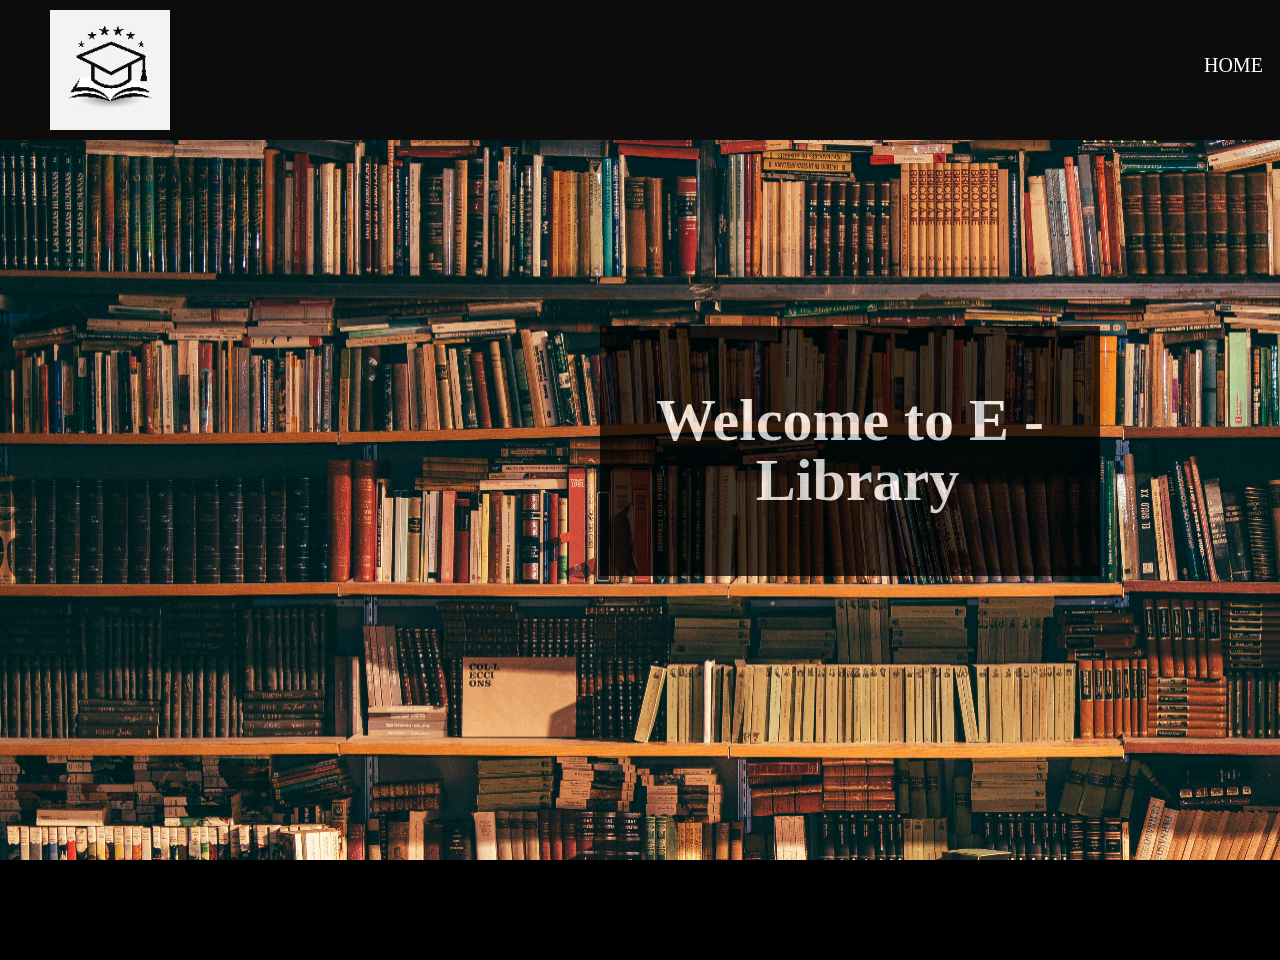
<file: index.html>
<!DOCTYPE html>
<html lang="en" dir="ltr">

<head>
  <title>Online Library Management System </title>
  <meta charset="utf-8">
  <meta name="viewport" content="width=device-width, initial-scale=1">
  <link rel="stylesheet" type="text/css" href="style.css">

</head>

<body>
  <div class="wrapper">
    <header>
      <div class="logo">
        <img src="images/logo.jpg" alt="logo">
      </div>
      <nav>
        <ul>
          <li><a href="index.html">HOME</a></li>
          <li><a href="">BOOKS</a></li>
          <li><a href="student_login.html">STUDENT</a></li>
          <li><a href="registration.html">REGISTRATION</a></li>
          <li><a href="">ABOUT</a></li>
        </ul>
      </nav>
    </header>
    <section>
      <div class="section_img">
        <br><br><br>
        <div class="box">
          <br><br><br><br>
          <h1 style="text-align:center; font-size: 60px;">Welcome to E&nbsp-&nbspLibrary</h1><br><br>
        </div>
      </div>
    </section>
    <footer>
    </footer>
  </div>
</body>

</html>
</file>
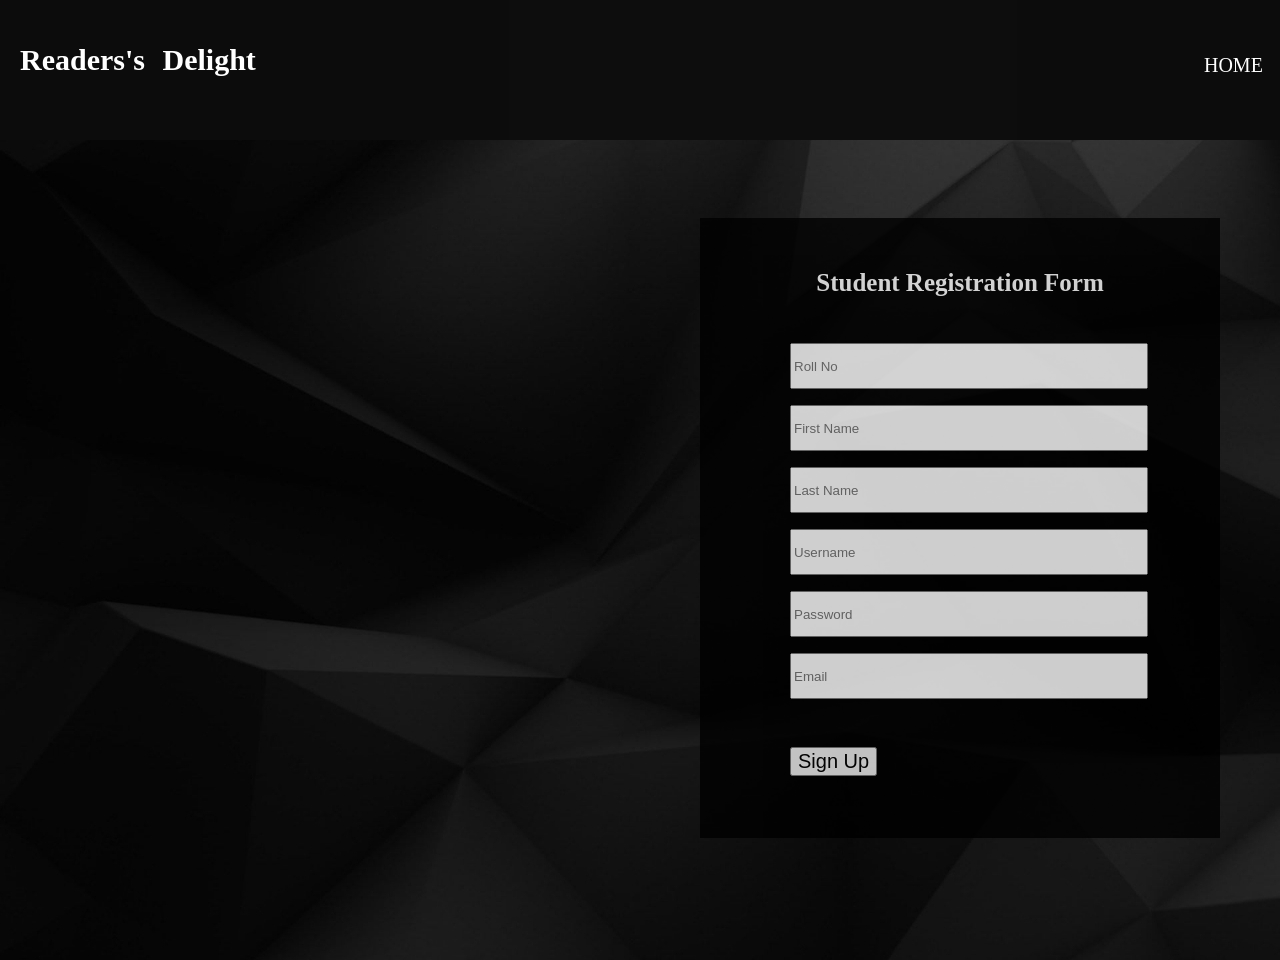
<file: registration.html>
<!DOCTYPE html>
<html>

<head>
  <title>Student Registration Page</title>
  <meta charset="utf-8">
  <meta name="viewport" content="width=device-width, initial-scale=1">
  <link rel="stylesheet" type="text/css" href="style.css">
</head>

<body>
  <header>
    <div class="logo">
      <h1 style="color:white;font-size: 30px;line-height:120px;word-spacing:10px;">Readers's Delight</h1>
    </div>
    <nav>
      <ul>
        <li><a href="index.html">HOME</a></li>
        <li><a href="">BOOKS</a></li>
        <li><a href="student_login.html">STUDENT</a></li>
        <li><a href="registration.html">REGISTRATION</a></li>
        <li><a href="">ABOUT</a></li>
      </ul>
    </nav>
  </header>
  <section>
    <div class="reg_img">
      <br><br><br>
      <div class="box2">
        <br><br>
        <h1 style="text-align:center;font-size:25px;">Student Registration Form </h1> <br>
        <form name="Registration" action="" method="">
          <br>
          <div class="login">
            <br>
            <input type="text" name="rollno" placeholder="Roll No" required=""> <br><br>
            <input type="text" name="firstname" placeholder="First Name" required=""> <br><br>
            <input type="text" name="lastname" placeholder="Last Name" required=""> <br><br>
            <input type="text" name="username" placeholder="Username" required=""> <br><br>
            <input type="password" name="password" placeholder="Password" required=""> <br><br>
            <input type="text" name="email" placeholder="Email" required=""> <br><br><br><br>
            <button>Sign Up</button>
          </div>
        </form>
      </div>
    </div>
  </section>

</body>

</html>
</file>
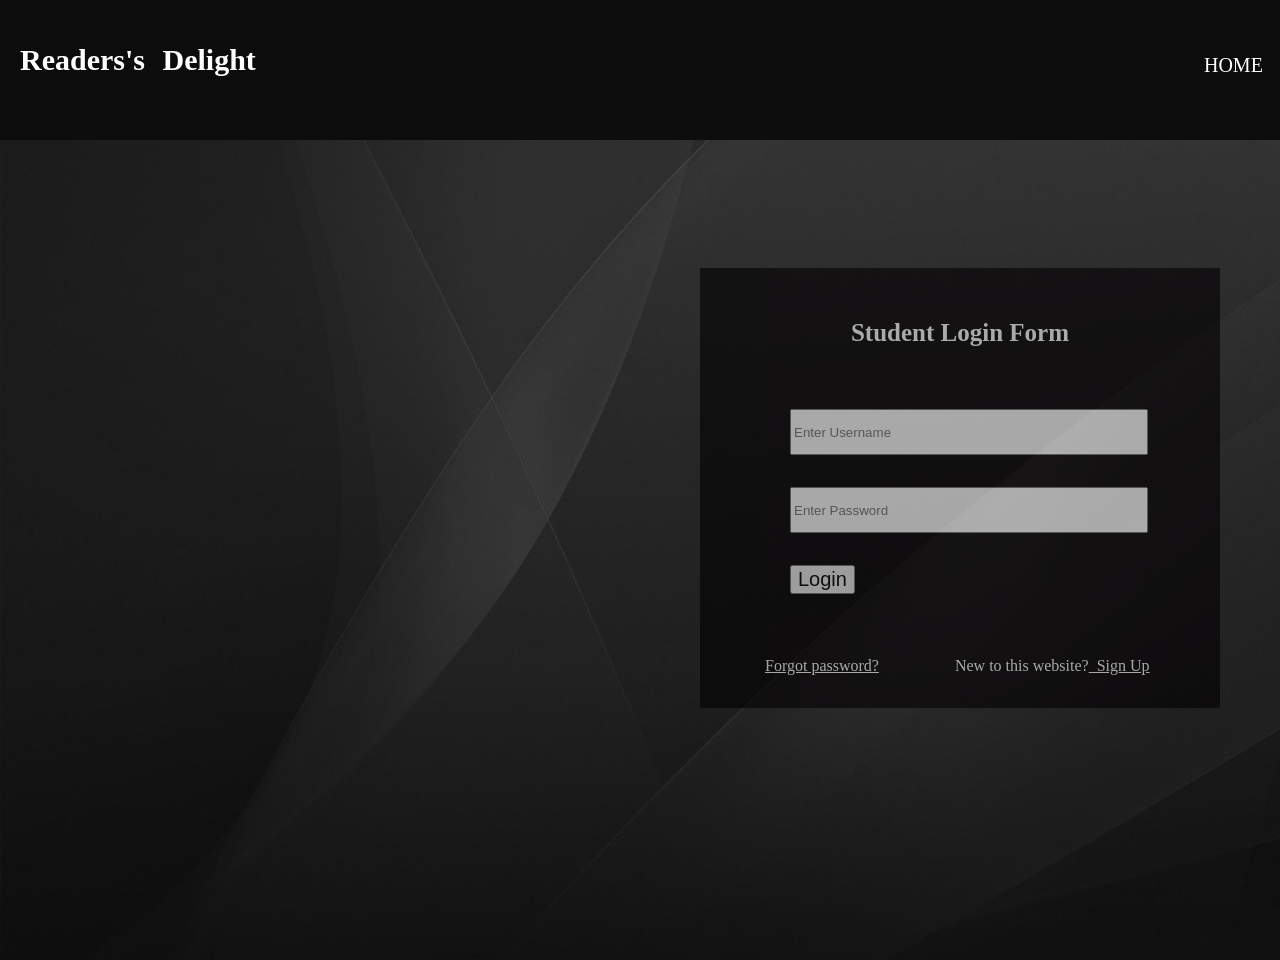
<file: student_login.html>
<!DOCTYPE html>
<html lang="en" dir="ltr">

<head>
  <title>Student Login Page</title>
  <meta charset="utf-8">
  <meta name="viewport" content="width=device-width, initial-scale=1">
  <link rel="stylesheet" type="text/css" href="style.css">
</head>

<body>
  <header>
    <div class="logo">
      <h1 style="color:white;font-size: 30px;line-height:120px;word-spacing:10px;">Readers's Delight</h1>
    </div>
    <nav>
      <ul>
        <li><a href="index.html">HOME</a></li>
        <li><a href="">BOOKS</a></li>
        <li><a href="student_login.html">STUDENT</a></li>
        <li><a href="registration.html">REGISTRATION</a></li>
        <li><a href="">ABOUT</a></li>
      </ul>
    </nav>
  </header>
  <section>
    <div class="login_img">
      <br><br><br>
      <div class="box1">
        <br><br>
        <h1 style="text-align:center;font-size:25px;">Student Login Form </h1> <br>
        <form name="login" action="" method="">
          <br><br>
          <div class="login">
            <br>
            <input type="text" name="username" placeholder="Enter Username" required=""> <br><br><br>
            <input type="password" name="password" placeholder="Enter Password" required=""> <br><br><br>
            <button>Login</button>
          </div>
        </form>
        <br><br>
        <p class="help-links"style="color: white; padding-left: 45px;">
          <br><br>
          <a style="color:white;" href="">Forgot password?</a>&nbsp &nbsp &nbsp &nbsp &nbsp &nbsp &nbsp&nbsp&nbsp&nbsp&nbsp&nbsp
          New to this website?<a style="color: white;" href="registration.html">&nbsp&nbspSign Up</a>
        </p>
      </div>
    </div>
  </section>

</body>

</html>
</file>
<file: style.css>
html, body, div, span, object, iframe,
h1, h2, h3, h4, h5, h6, p, blockquote, pre,
abbr, address, cite, code,
del, dfn, em, img, ins, kbd, q, samp,
small, strong, sub, sup, var,
b, i,
dl, dt, dd, ol, ul, li,
fieldset, form, label, legend,
table, caption, tbody, tfoot, thead, tr, th, td,
article, aside, canvas, details, figcaption, figure,
footer, header, hgroup, menu, nav, section, summary,
time, mark, audio, video {
  margin: 0;
  padding: 0;
  border: 0;
  outline: 0;
  font-size: 100%;
  vertical-align: baseline;
  background: transparent;
}

body {
  line-height: 1;
}

article, aside, details, figcaption, figure,
footer, header, hgroup, menu, nav, section {
  display: block;
}

nav ul {
  list-style: none;
  padding-right: 50px;
}

blockquote, q {
  quotes: none;
}

blockquote:before, blockquote:after,
q:before, q:after {
  content: '';
  content: none;
}

ul a {
  margin: 0;
  padding: 0;
  font-size: 100%;
  vertical-align: baseline;
  background: transparent;
}

/* change colours to suit your needs */
ins {
  background-color: #ff9;
  color: #000;
  text-decoration: none;
}

/* change colours to suit your needs */
mark {
  background-color: #ff9;
  color: #000;
  font-style: italic;
  font-weight: bold;
}

del {
  text-decoration: line-through;
}

abbr[title], dfn[title] {
  border-bottom: 1px dotted;
  cursor: help;
}

table {
  border-collapse: collapse;
  border-spacing: 0;
}

/* change border colour to suit your needs */
hr {
  display: block;
  height: 1px;
  border: 0;
  border-top: 1px solid #cccccc;
  margin: 1em 0;
  padding: 0;
}

input, select {
  vertical-align: middle;
}

/*--------------------------------------------------------Main Code--------------------------------------------------------------*/
.wrapper {
  height: 960px;
  width: 1920px;
  /* background-color: red; */
}

header {
  height: 140px;
  width: 1920px;
  background-color: black;
  opacity: 0.95;
}
section {
  height: 720px;
  width: 1920px;
  background-color: grey;
}

footer {
  height: 100px;
  width: 1920px;
  background-color: black;
}

.logo {
  float: left;
  padding-left: 20px;
}

.logo img {
  padding-left: 30px;
  padding-top: 10px;
}
li a {
  color: white;
  text-decoration: none;
}

nav {
  float: right;
  word-spacing: 50px;
  padding: 20px;
}

nav li {
  font-size: 20px;
  display: inline-block;
  line-height: 90px;
}

section .section_img {
  height: 720px;
  margin-top: 0px;
  background-image: url("images/library.jpg");
}

.box {
  height: 250px;
  width: 500px;
  background-color:black;
  margin-left: 600px;
  margin-top: 138px;
  opacity: 0.75;
  color: white;
}

/*----------------------------------------------------------student-login-------------------------------------------------------*/
.login_img {
  height: 820px;
  margin-top: 0px;
  background-image: url("images/login_bgimg.jpg");
}
.box1{
  height: 400px;
  width: 480px;
  background-color: #030002;
  margin: 80px auto;
  opacity: 0.6;
  color: white;
  padding:20px;
}
form .login{
  margin:auto 70px;
}
input{
  height:40px;
  width :350px;
}
button{
  font-size:20px;
}
/*------------------------------------------------------------student-registration--------------------------------------------------*/
.reg_img{
  height:820px;
  margin-top:0px;
  background-image: url("images/test-reg.jpg");
}
.box2{
  height: 580px;
  width: 480px;
  background-color: black;
  margin: 30px auto;
  opacity: 0.8;
  color: white;
  padding:20px;
}
</file>
